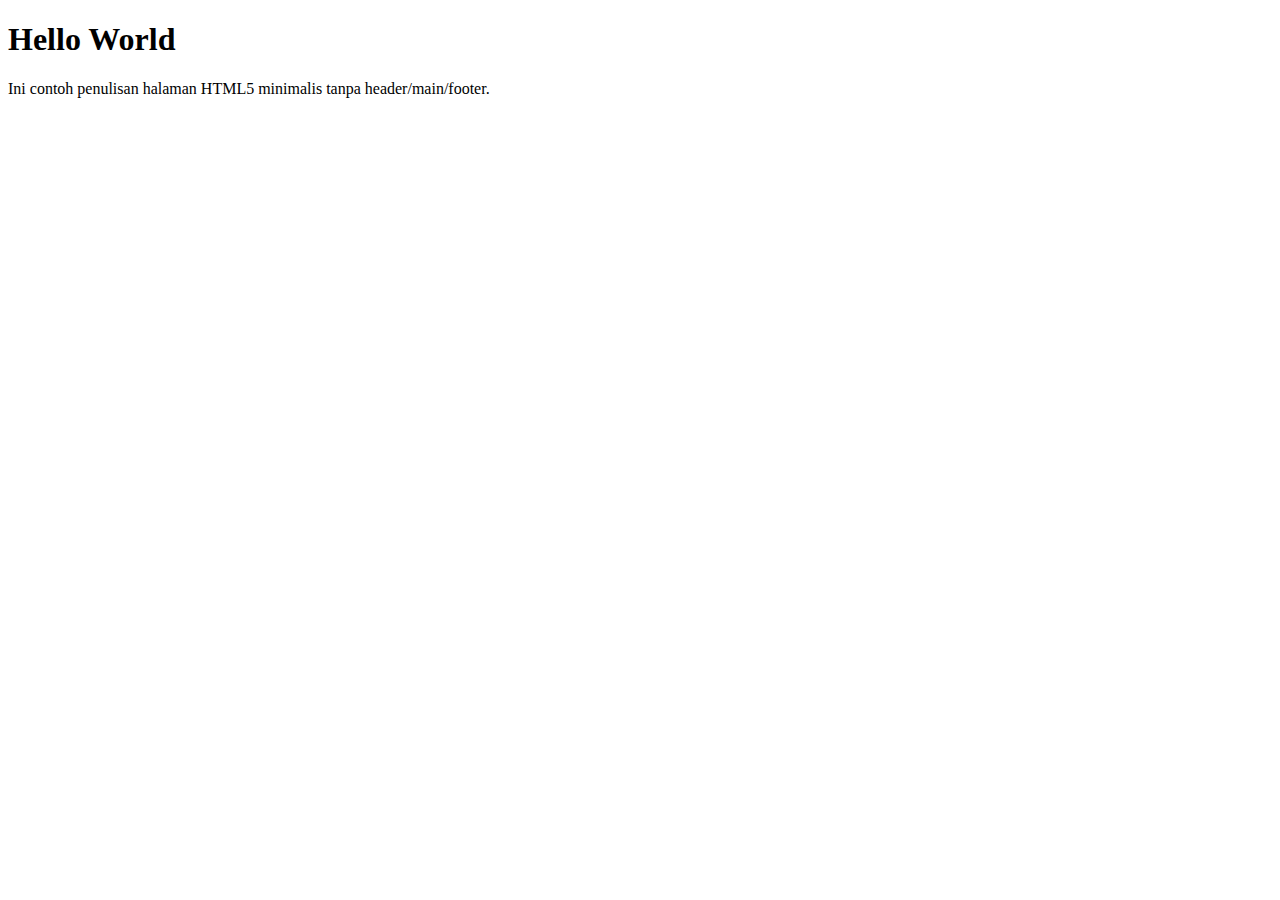
<file: index.html>
<!DOCTYPE html>
<html lang="id">
  <head>
    <meta charset="UTS-8">
    <title>Dasar HTML5</title>
  </head>
    <body>
      <h1>Hello World</h1>
      <p>Ini contoh penulisan halaman HTML5 minimalis tanpa header/main/footer.</p>
    </body>
</html>
</file>
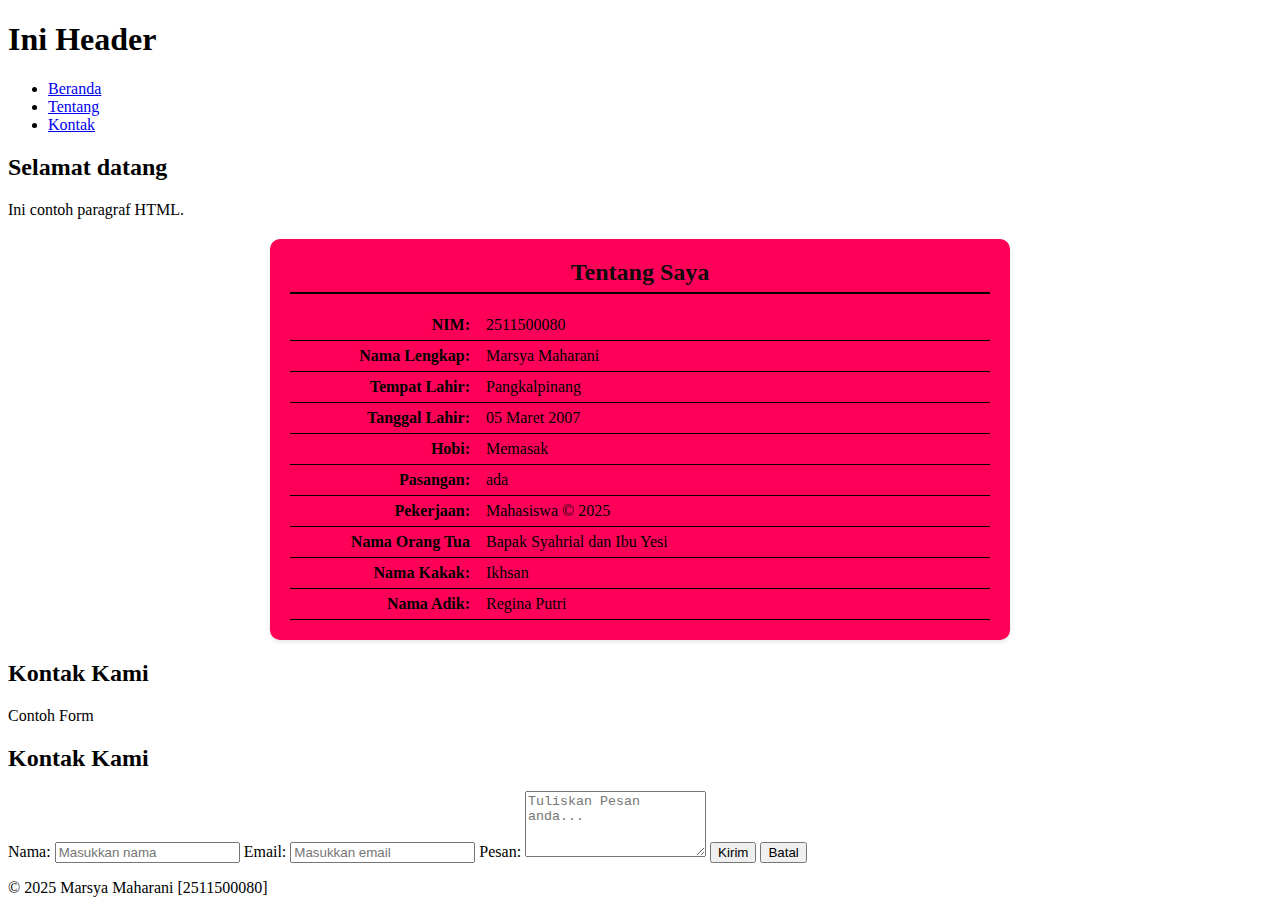
<file: Pertemuan-03/index.html>
<!DOCTYPE html>
<html lang="en">

<head>
    <meta charset="UTF-8">
    <meta name="viewport" content="width=device-width, initial-scale=1.0">
    <title>Tentang Marsya</title>
    <style>
        #about {
            background-color: #ff0059;
            border-radius: 10px;
            padding: 20px;
            max-width: 700PX;
            margin: 20px auto;
            box-shadow: 0 2px 5px rgba(0, 0, 0, 0.1);
        }

        #about h2 {
            text-align: center;
            color: #0c0c0c;
            border-bottom: 2px solid #020202;
            padding-bottom: 6px;
            margin-top: 0;
            margin-bottom: 16px;
        }

        #about p {
            display: flex;
            justify-content: flex-start;
            align-items: baseline;
            margin: 0;
            padding: 6px 0;
            border-bottom: 1px solid #000000;
        }

        #about strong {
            min-width: 180px;
            color: #000000;
            font-weight: 600;
            text-align: right;
            padding-right: 16px;
            flex-shrink: 0;
        }

        @media (max-width: 600px) {
            #about p {
                flex-direction: column;
                align-items: flex-start;
            }

            #about strong {
                text-align: left;
                padding-right: 0;
                margin-bottom: 2px;
            }
        }
    </style>
</head>

<body>
    <header>
        <h1>Ini Header</h1>
        <nav>
            <ul>
                <li><a href="#home">Beranda</a></li>
                <li><a href="#about">Tentang</a></li>
                <li><a href="#Contact">Kontak</a></li>
            </ul>
        </nav>
    </header>
    <main>
        <section id="home">
            <h2>Selamat datang</h2>
            <p>Ini contoh paragraf HTML.</p>
        </section>
        <section id="about">
            <h2>Tentang Saya</h2>
            <p><strong>NIM:</strong> 2511500080</p>
            <p><strong>Nama Lengkap:</strong> Marsya Maharani</p>
            <p><strong>Tempat Lahir:</strong> Pangkalpinang</p>
            <p><strong>Tanggal Lahir:</strong> 05 Maret 2007</p>
            <p><strong>Hobi:</strong> Memasak</p>
            <p><strong>Pasangan:</strong> ada</p>
            <P><strong>Pekerjaan:</strong> Mahasiswa &copy; 2025</P>
            <p><strong>Nama Orang Tua</strong> Bapak Syahrial dan Ibu Yesi</p>
            <p><strong>Nama Kakak:</strong> Ikhsan</p>
            <p><strong>Nama Adik:</strong> Regina Putri</p>
        </section>
        <section id="Contact">
            <h2>Kontak Kami</h2>
            <p>Contoh Form</p>
            <h2>Kontak Kami</h2>
            <form action="" method="GET">
                <label for="txtnama">Nama:</label>
                <input type="text" id="txtnama" name="txtnama" placeholder="Masukkan nama" required autocomplete="name">

                <label for="txtemail">Email:</label>
                <input type="email" id="txtemail" name="txtemail" placeholder="Masukkan email" required
                    autocomplete="email">

                <label for="txtpesan">Pesan:</label>
                <textarea id="txtpesan" name="txtpesan" rows="4" placeholder="Tuliskan Pesan anda..."
                    required></textarea>

                <button type="submit">Kirim</button>
                <button type="reset">Batal</button>
            </form>
        </section>
    </main>
    <footer>
        <p>&copy; 2025 Marsya Maharani [2511500080]</p>
    </footer>
</body>

</html>
</file>
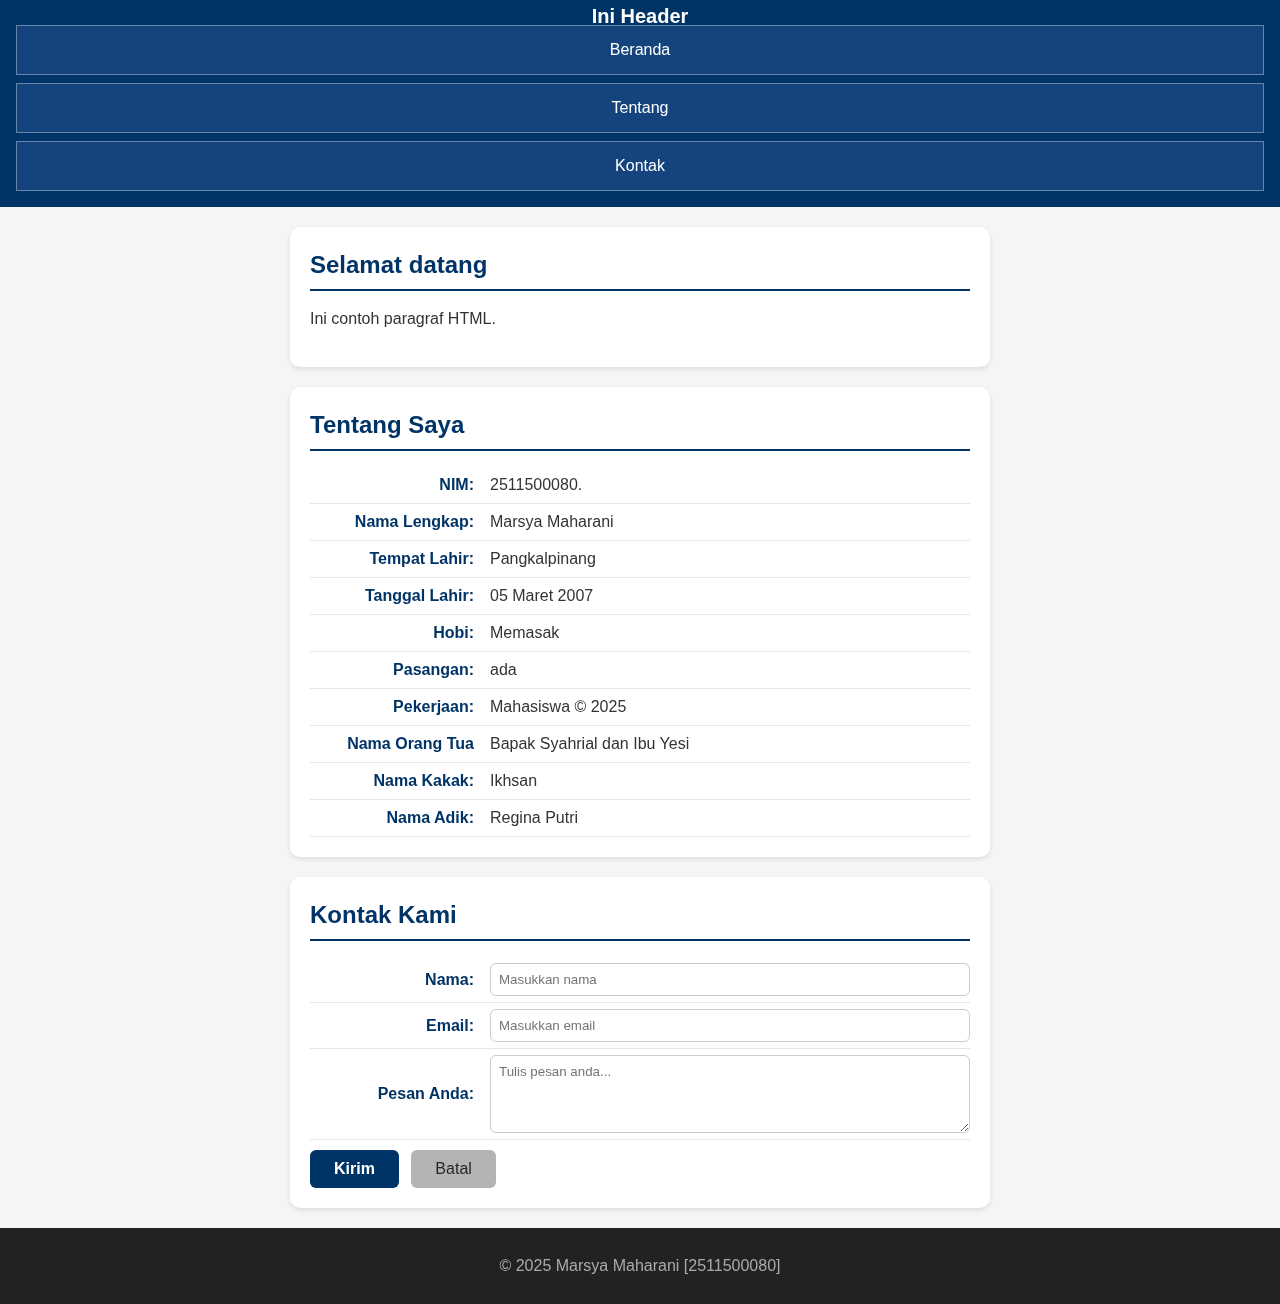
<file: Pertemuan-04/index.html>
<!DOCTYPE html>
<html lang="en">

<head>
    <meta charset="UTF-8">
    <meta name="viewport" content="width=device-width, initial-scale=1.0">
    <title>Tentang Marsya Maharani</title>
    <link rel="stylesheet" href="style.css">
</head>

<body>
    <header>
        <h1>Ini Header</h1>
        <nav>
            <ul>
                <li><a href="#home">Beranda</a></li>
                <li><a href="#about">Tentang</a></li>
                <li><a href="#Contact">Kontak</a></li>
            </ul>
        </nav>
    </header>
    <main>
        <section id="home">
            <h2>Selamat datang</h2>
            <p>Ini contoh paragraf HTML.</p>
        </section>
        <section id="about">
            <h2>Tentang Saya</h2>
            <p><strong>NIM:</strong> 2511500080.</p>
            <p><strong>Nama Lengkap:</strong> Marsya Maharani</p>
            <p><strong>Tempat Lahir:</strong> Pangkalpinang</p>
            <p><strong>Tanggal Lahir:</strong> 05 Maret 2007</p>
            <p><strong>Hobi:</strong> Memasak</p>
            <p><strong>Pasangan:</strong> ada</p>
            <P><strong>Pekerjaan:</strong> Mahasiswa &copy; 2025</P>
            <p><strong>Nama Orang Tua</strong> Bapak Syahrial dan Ibu Yesi</p>
            <p><strong>Nama Kakak:</strong> Ikhsan</p>
            <p><strong>Nama Adik:</strong> Regina Putri</p>
        </section>
        <section id="Contact">
            <section id="contact">
                <h2>Kontak Kami</h2>
                <form action="" method="GET">
                    <label for="txtNama"><span>Nama:</span>
                        <input type="text" id="txtNama" name="txtNama" placeholder="Masukkan nama" required
                            autocomplete="name">
                    </label>
                    <label for="txtEmail"><span>Email:</span>
                        <input type="email" id="txtEmail" name="txtEmail" placeholder="Masukkan email" required
                            autocomplete="email">
                    </label>
                    <label for="txtPesan"><span>Pesan Anda:</span>
                        <textarea id="txtPesan" name="txtPesan" rows="4" placeholder="Tulis pesan anda..."
                            required></textarea>
                    </label>
                    <button type="submit">Kirim</button>
                    <button type="reset">Batal</button>
                </form>
            </section>
    </main>
    <footer>
        <p>&copy; 2025 Marsya Maharani [2511500080]</p>
    </footer>
</body>

</html>
</file>
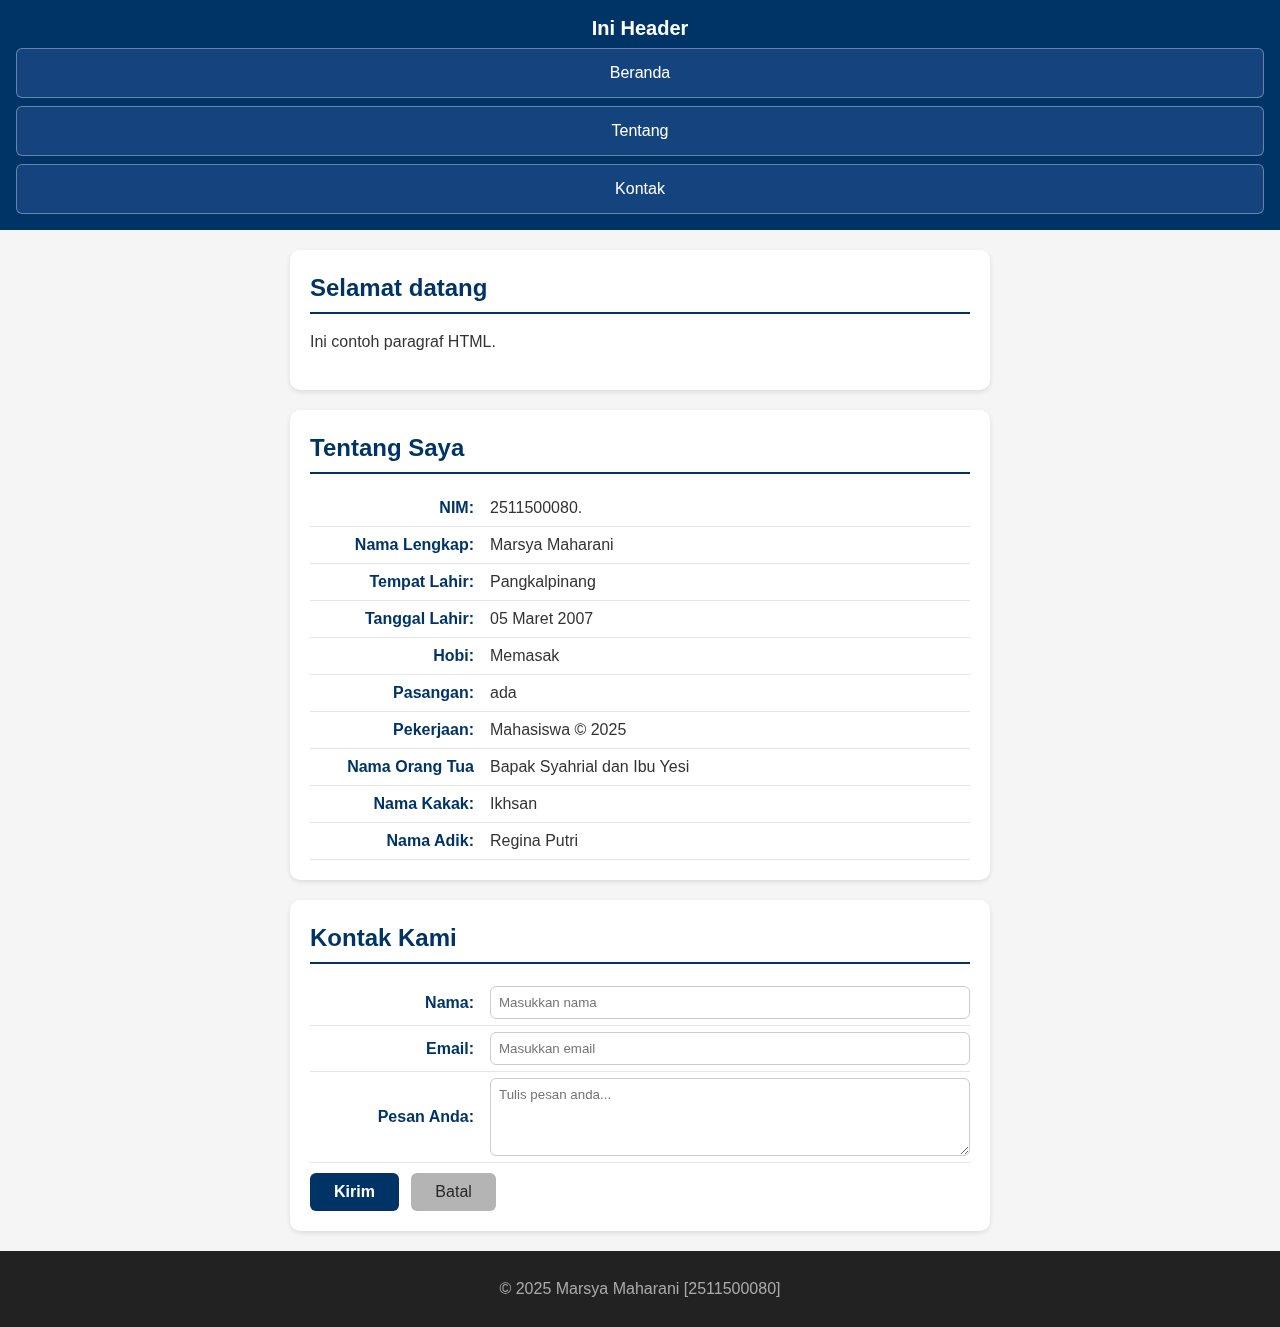
<file: Pertemuan-05/index.html>
<!DOCTYPE html>
<html lang="en">

<head>
    <meta charset="UTF-8">
    <meta name="viewport" content="width=device-width, initial-scale=1.0">
    <title>Tentang Marsya Maharani</title>
    <link rel="stylesheet" href="style.css">
</head>

<body>
    <header>
        <h1>Ini Header</h1>
        <button class="menu-toggle" id="menuToggle" aria-label="Toggle Navigation">
            &#9776;
        </button>
        <nav class="active">
            <ul>
                <li><a href="#home">Beranda</a></li>
                <li><a href="#about">Tentang</a></li>
                <li><a href="#Contact">Kontak</a></li>
            </ul>
        </nav>
    </header>
    <main>
        <section id="home">
            <h2>Selamat datang</h2>
            <p>Ini contoh paragraf HTML.</p>
        </section>
        <section id="about">
            <h2>Tentang Saya</h2>
            <p><strong>NIM:</strong> 2511500080.</p>
            <p><strong>Nama Lengkap:</strong> Marsya Maharani</p>
            <p><strong>Tempat Lahir:</strong> Pangkalpinang</p>
            <p><strong>Tanggal Lahir:</strong> 05 Maret 2007</p>
            <p><strong>Hobi:</strong> Memasak</p>
            <p><strong>Pasangan:</strong> ada</p>
            <P><strong>Pekerjaan:</strong> Mahasiswa &copy; 2025</P>
            <p><strong>Nama Orang Tua</strong> Bapak Syahrial dan Ibu Yesi</p>
            <p><strong>Nama Kakak:</strong> Ikhsan</p>
            <p><strong>Nama Adik:</strong> Regina Putri</p>
        </section>
        <section id="Contact">
            <section id="contact">
                <h2>Kontak Kami</h2>
                <form action="" method="GET">
                    <label for="txtNama"><span>Nama:</span>
                        <input type="text" id="txtNama" name="txtNama" placeholder="Masukkan nama" required
                            autocomplete="name">
                    </label>
                    <label for="txtEmail"><span>Email:</span>
                        <input type="email" id="txtEmail" name="txtEmail" placeholder="Masukkan email" required
                            autocomplete="email">
                    </label>
                    <label for="txtPesan"><span>Pesan Anda:</span>
                        <textarea id="txtPesan" name="txtPesan" rows="4" placeholder="Tulis pesan anda..."
                            required></textarea>
                    </label>
                    <button type="submit">Kirim</button>
                    <button type="reset">Batal</button>
                </form>
            </section>
    </main>
    <footer>
        <p>&copy; 2025 Marsya Maharani [2511500080]</p>
    </footer>

    <script src="script.js"></script>
</body>

</html>
</file>
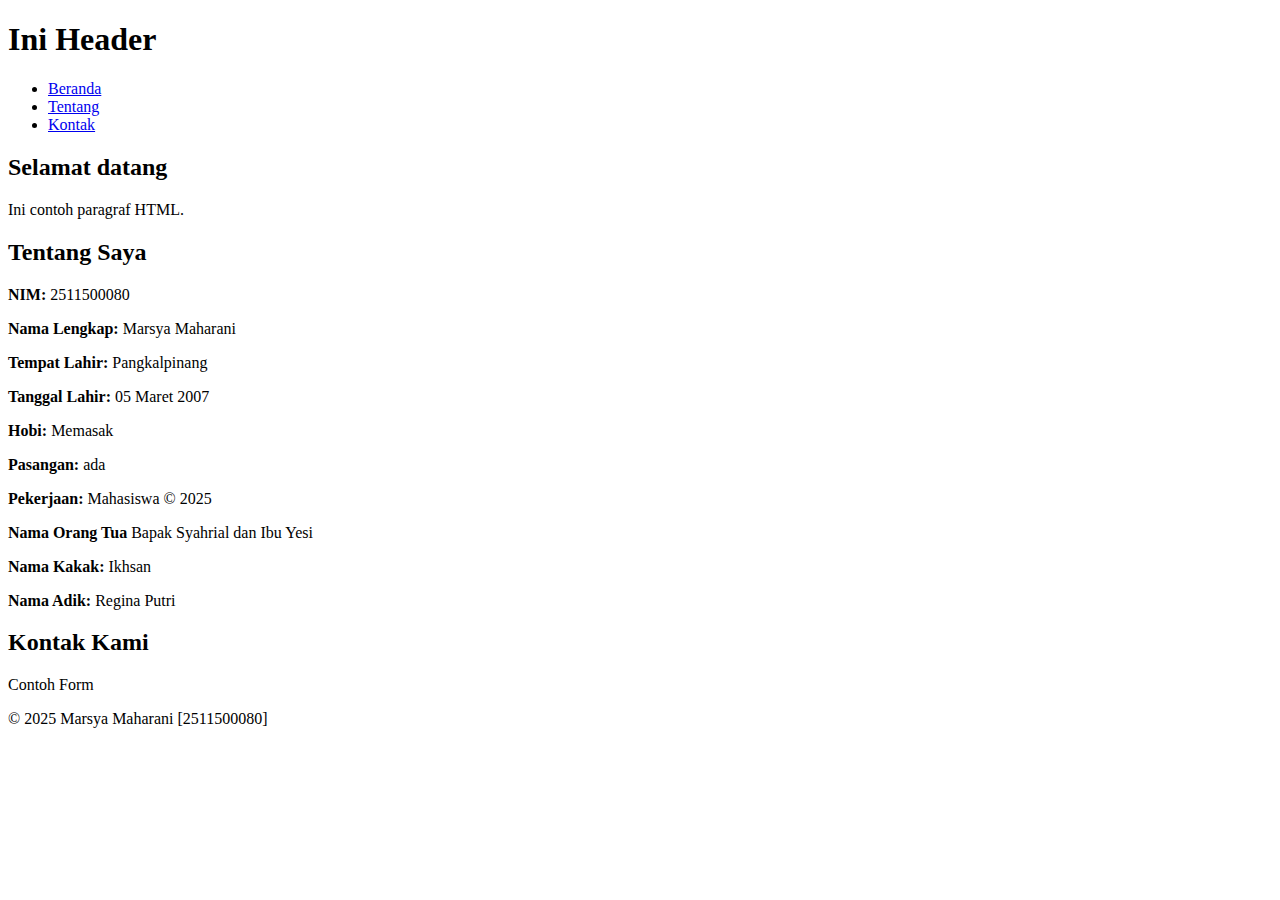
<file: Pertemuan-02/emmet.html>
<!DOCTYPE html>
<html lang="en">
<head>
    <meta charset="UTF-8">
    <meta name="viewport" content="width=device-width, initial-scale=1.0">
    <title>Tentang Marsya</title>
</head>
<body>
    <header>
        <h1>Ini Header</h1>
        <nav>
            <ul>
                <li><a href="#home">Beranda</a></li>
                <li><a href="#about">Tentang</a></li>
                <li><a href="#Contact">Kontak</a></li>
            </ul>
        </nav>
    </header>
    <main>
        <section id="home">
            <h2>Selamat datang</h2>
            <p>Ini contoh paragraf HTML.</p>
        </section>
        <section id="about">
            <h2>Tentang Saya</h2>
            <p><strong>NIM:</strong> 2511500080</p>
            <p><strong>Nama Lengkap:</strong> Marsya Maharani</p>
            <p><strong>Tempat Lahir:</strong> Pangkalpinang</p>
            <p><strong>Tanggal Lahir:</strong> 05 Maret 2007</p>
            <p><strong>Hobi:</strong> Memasak</p>
            <p><strong>Pasangan:</strong> ada</p>
            <P><strong>Pekerjaan:</strong> Mahasiswa &copy; 2025</P>
            <p><strong>Nama Orang Tua</strong> Bapak Syahrial dan Ibu Yesi</p>
            <p><strong>Nama Kakak:</strong> Ikhsan</p>
            <p><strong>Nama Adik:</strong> Regina Putri</p>
        </section>
        <section id="Contact">
            <h2>Kontak Kami</h2>
            <p>Contoh Form</p>
        </section>
        </main>
        <footer>
            <p>&copy; 2025 Marsya Maharani [2511500080]</p>
        </footer>
</body>
</html>
</file>
<file: Pertemuan-04/style.css>
* {
            box-sizing: border-box;
        }

        body {
            margin: 0;
            font-family: Arial, sans-serif;
            background: #f5f5f5;
            color: #333;
            line-height: 1.5;
        }

        header {
            background: #003366;
            color: #fff;
            padding: 20px;
            text-align: center;
        }

        header ul {
            display: flex;
            justify-content: center;
            list-style: none;
            padding: 0;
            margin: 10px 0 0 0;
        }

        header li a {
        color: #fff;
        text-decoration: none;
        padding: 6px 12px;

        }
        #home,
        #about,
        #Contact {

            background-color: #ffffff;
            border-radius: 10px;
            padding: 20px;
            max-width: 700px;
            margin: 20px auto;
            box-shadow: 0 2px 5px rgba(0, 0, 0, 0.1);
        }
        #home h2,
        #about h2,
        #Contact h2 {
            color: #003366;
            border-bottom: 2px solid #003366;
            padding-bottom: 6px;
            margin-top: 0;
            margin-bottom: 16px;
        }
#home p {
            text-align: justify;
        }
        #about p,
        #Contact label {
            display: flex;
            justify-content: flex-start;
            align-items: center;
            margin: 0;
            padding: 6px 0;
            border-bottom: 1px solid #e6e6e6;
        }

        #about strong,
        #Contact label>span {
            min-width: 180px;
            color: #003366;
            font-weight: 600;
            text-align: right;
            padding-right: 16px;
            flex-shrink: 0;
        }

        #Contact input,
        #Contact textarea {
            flex: 1;
            border: 1px solid #ccc;
            border-radius: 6px;
            padding: 8px;
            color: #000;
            font-weight: normal;
            margin: 0;
            box-sizing: border-box;
            font-family: Arial, sans-serif;
        }

        #Contact button {
            margin-top: 10px;
            display: inline-block;
            padding: 10px 24px;
            font-size: 16px;
            border-radius: 6px;
            cursor: pointer;
            border: none;
            transition: all 0.3s ease;
            margin-right: 8px;
        }

        #Contact button[type="submit"] {
            background-color: #003366;
            color: #fff;
            font-weight: 600;
        }

        #Contact button[type="reset"] {
            background-color: #b4b4b4;
            color: #272727;
            font-weight: 500;
        }

        #Contact button[type="submit"]:hover {
            background-color: #0379ee;
            transform: translateY(-1px);
            box-shadow: 0 2px 6px rgba(0, 0, 0, 0.2);
        }

        #Contact button[type="reset"]:hover {
            background-color: #cccccc;
            transform: translateY(-1px);
        }

        @media (max-width: 600px) { 
            
            #about p,
            #Contact label {
                flex-direction: column;
                align-items: flex-start;
            }

            #about strong,
            #Contact label>span {
                text-align: left;
                padding-right: 0;
                margin-bottom: 4px;
            }

            #Contact input,
            #Contact textarea,
            #Contact button {
                width: 100%;
            }
        }
    footer {
        background: #222;
        color: #aaa;
        text-align: center;
        padding: 10px;

    }

        header li a:hover {
            background-color: #85020d;
            border-radius: 6px;
            transition: background-color 0.3s ease;
        }

        header li a:focus {
            outline: 2px solid #fff;
            outline-offset: 2px;
            border-radius: 6px;
            background-color: rgba(255, 255, 255, 0.15);
        }

        header li a:active {
            background-color: #cc04a1;
            transform: translateY(1px);
        }

            @media (max-width: 600px) {}
            header {
                padding: 16px;
                position: sticky;
                top: 0;
                z-index: 1000;
            }
        header h1{
            margin: 0 0 8px;
            font-size: 20px;
            line-height: 1.2px;
        }

        header ul {
            flex-direction: column;
            align-items: stretch;
            gap: 8px;
            margin: 8px 0 0;
        }

        header li a {
        display: block;
        padding: 12px 14px;
        border: 1px solid rgba(255, 255, 255, .35);
        background: rgba(255, 255, 255, .08);
        backdrop-filter: saturate(120%);

            }
</file>
<file: Pertemuan-05/style.css>
* {
    box-sizing: border-box;
}

body {
    margin: 0;
    font-family: Arial, sans-serif;
    background: #f5f5f5;
    color: #333;
    line-height: 1.5;
}

header {
    background: #003366;
    color: #fff;
    padding: 16px;
    position: sticky;
    top: 0;
    z-index: 1000;
    text-align: center;
}

header h1 {
    margin: 0 0 8px;
    font-size: 20px;
    line-height: 1.2;
}

header ul {
    display: flex;
    flex-direction: column;
    align-items: stretch;
    gap: 8px;
    justify-content: center;
    list-style: none;
    padding: 0;
    margin: 8px 0 0;
}

header li a {
    display: block;
    color: #fff;
    text-decoration: none;
    padding: 12px 14px;
    border: 1px solid rgba(255, 255, 255, 0.35);
    background: rgba(255, 255, 255, 0.08);
    backdrop-filter: saturate(120%);
    border-radius: 6px;
    transition: background-color 0.3s ease;
}

header li a:hover {
    background-color: #85020d;
}

header li a:focus {
    outline: 2px solid #fff;
    outline-offset: 2px;
    background-color: rgba(255, 255, 255, 0.15);
}

header li a:active {
    background-color: #cc04a1;
    transform: translateY(1px);
}

#home,
#about,
#Contact {
    background-color: #fff;
    border-radius: 10px;
    padding: 20px;
    max-width: 700px;
    margin: 20px auto;
    box-shadow: 0 2px 5px rgba(0, 0, 0, 0.1);
}

#home h2,
#about h2,
#Contact h2 {
    color: #003366;
    border-bottom: 2px solid #003366;
    padding-bottom: 6px;
    margin-top: 0;
    margin-bottom: 16px;
}

#home p {
    text-align: justify;
}

#about p {
    display: flex;
    justify-content: flex-start;
    align-items: center;
    margin: 0;
    padding: 6px 0;
    border-bottom: 1px solid #e6e6e6;
}

#about strong {
    min-width: 180px;
    color: #003366;
    font-weight: 600;
    text-align: right;
    padding-right: 16px;
    flex-shrink: 0;
}

#Contact label {
    display: flex;
    justify-content: flex-start;
    align-items: center;
    margin: 0;
    padding: 6px 0;
    border-bottom: 1px solid #e6e6e6;
}


#Contact label>span {
    min-width: 180px;
    color: #003366;
    font-weight: 600;
    text-align: right;
    padding-right: 16px;
    flex-shrink: 0;
}

#Contact input,
#Contact textarea {
    flex: 1;
    border: 1px solid #ccc;
    border-radius: 6px;
    padding: 8px;
    color: #000;
    font-weight: normal;
    margin: 0;
    box-sizing: border-box;
    font-family: Arial, sans-serif;
}

#Contact button {
    margin-top: 10px;
    display: inline-block;
    padding: 10px 24px;
    font-size: 16px;
    border-radius: 6px;
    cursor: pointer;
    border: none;
    transition: all 0.3s ease;
    margin-right: 8px;
}

#Contact button[type="submit"] {
    background-color: #003366;
    color: #fff;
    font-weight: 600;
}

#Contact button[type="reset"] {
    background-color: #b4b4b4;
    color: #272727;
    font-weight: 500;
}

#Contact button[type="submit"]:hover {
    background-color: #0379ee;
    transform: translateY(-1px);
    box-shadow: 0 2px 6px rgba(0, 0, 0, 0.2);
}

#Contact button[type="reset"]:hover {
    background-color: #cccccc;
    transform: translateY(-1px);
}

.menu-toggle {
    display: none;
    background: none;
    border: none;
    color: #fff;
    font-size: 28px;
    cursor: pointer;
}

@media (max-width: 600px) {
    .menu-toggle {
        display: block;
        position: absolute;
        left: 16px;
        right: 8px;
    }

    nav {
        display: none;
        flex-direction: column;
        background: #003366;
        width: 100%;
        padding: 5px 0;
    }
    nav.active {
        display: flex;
    }

    #about p,
    #Contact label {
        flex-direction: column;
        align-items: flex-start;
    }

    #about strong,
    #Contact label>span {
        text-align: left;
        padding-right: 0;
        margin-bottom: 4px;
    }

    #Contact input,
    #Contact textarea,
    #Contact button {
        width: 100%;
    }
}

footer {
    background: #222;
    color: #aaa;
    text-align: center;
    padding: 10px;
}
</file>
